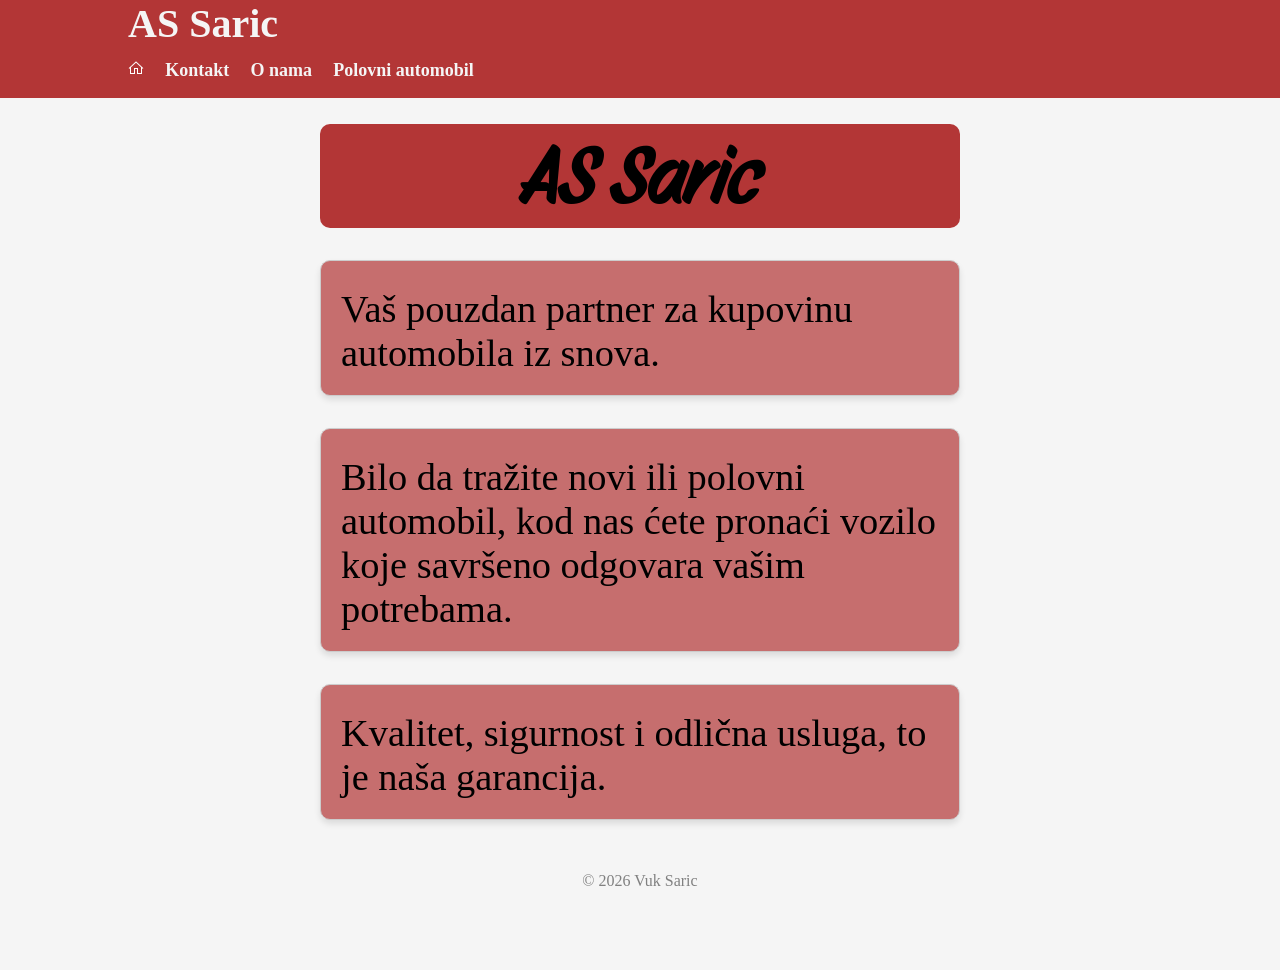
<file: index.html>
<!DOCTYPE html>
<html lang="sr">
<head>
    <meta charset="UTF-8">
    <meta name="viewport" content="width=device-width, initial-scale=1.0">
    <title>AS Saric</title>
    <link rel="stylesheet" href="CSS/style.css">
    <link rel="shortcut icon" href="Images/Favicon/favicon.ico" type="image/x-icon">
    <meta name="author" content="Vuk Saric">
    <meta name="description" content="Pronadjite svoj najbolji polovni automobil kod nas, sa provjerenom kilometrazom i sa garanacijom, u ponudi imamo Bmw, Skoda i mnoga druga vozila">
    <meta property="og:title" content="Ponuda Polovan Automobil">
    <meta property="og:description" content="Pronadjite svoj najbolji polovni automobil kod nas, sa provjerenom kilometrazom i sa garancijom, u ponudi imamo Bmw, Skoda i mnoga druga vozila">
    <meta property="og:image" content="https://vuksaric77.github.io/VukSaricIT2026/Images/naslovna.jpg">
    <meta property="og:url" content="https://vuksaric77.github.io/VukSaricIT2026/">
    <meta property="og:type" content="website">
</head>
<body>
    <header class="heder">
    <h1 class="naslov">AS Saric</h1>
        <nav>
            <ul>
                <li><a href="index.html"><img src="Images/home.png" alt="Pocetna"></a></li>
                <li><a href="Kontakt.html">Kontakt</a></li>
                <li><a href="Onama.html">O nama</a></li>
                <li><a href="Ponuda.html">Polovni automobil</a></li>
                
            </ul>
        </nav>
    </header>
    <main class="mejn">
        
        <h2 class="IndexNaslov">AS Saric</h2>
        
        <div class="opisivanje">
            <p class="txtindx">Vaš pouzdan partner za kupovinu automobila iz snova.</p>
        </div>
        
        <div class="opisivanje">
            <p class="txtindx">Bilo da tražite novi ili polovni automobil, kod nas ćete pronaći vozilo koje savršeno odgovara vašim potrebama.</p>
        </div>
        
        <div class="opisivanje">
            <p class="txtindx">Kvalitet, sigurnost i odlična usluga, to je naša garancija.</p>
        </div>
        <img src="Images/animacija.png" alt="Auto" class="anim">
    </main>
    <footer class="futer">
    <p>&copy; 2026 Vuk Saric</p>
</footer>
</body>
</html>
</file>
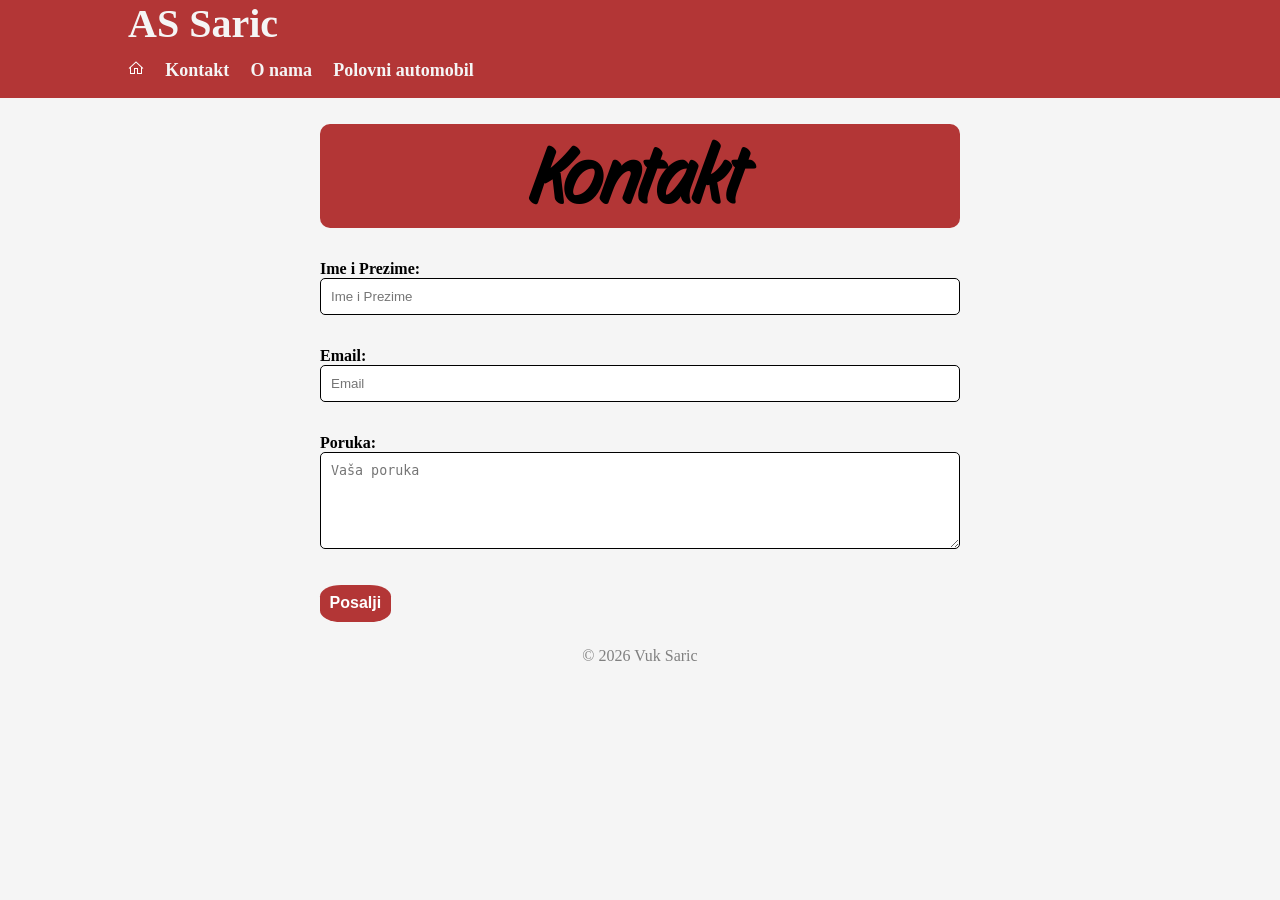
<file: Kontakt.html>
<!DOCTYPE html>
<html lang="sr">
<head>
    <meta charset="UTF-8">
    <meta name="viewport" content="width=device-width, initial-scale=1.0">
    <title>Kontakt</title>
    <link rel="stylesheet" href="CSS/style.css">
    <link rel="shortcut icon" href="Images/Favicon/favicon.ico" type="image/x-icon">
    <meta name="author" content="Vuk Saric">
    <meta name="description" content="Pronadjite svoj najbolji polovni automobil kod nas, sa provjerenom kilometrazom i sa garanacijom, u ponudi imamo Bmw, Skoda i mnoga druga vozila">
    <meta property="og:title" content="Ponuda Polovan Automobil">
    <meta property="og:description" content="Pronadjite svoj najbolji polovni automobil kod nas, sa provjerenom kilometrazom i sa garancijom, u ponudi imamo Bmw, Skoda i mnoga druga vozila">
    <meta property="og:image" content="https://vuksaric77.github.io/VukSaricIT2026/Images/naslovna.jpg">
    <meta property="og:url" content="https://vuksaric77.github.io/VukSaricIT2026/">
    <meta property="og:type" content="website">
</head>
<body>
    <header class="heder">
    <h1 class="naslov">AS Saric</h1>
        <nav>
            <ul>
                <li><a href="index.html"><img src="Images/home.png" alt="Pocetna"></a></li>
                <li><a href="Kontakt.html">Kontakt</a></li>
                <li><a href="Onama.html">O nama</a></li>
                <li><a href="Ponuda.html">Polovni automobil</a></li>
                
            </ul>
        </nav>
    </header>
    <main>
        <h2 class="IndexNaslov">Kontakt</h2>
        
        <div class="kontaktforma">
                
                <form class="kontaktforma1">
                    
                    <div class="kforma">
                    <label for="name">Ime i Prezime:</label> <br>
                    <input type="text" id="name" name="name" placeholder="Ime i Prezime" required>
                    </div>
                    
                    <div class="kforma">
                    <label for="email">Email:</label> <br>
                    <input type="email" id="email" name="email" placeholder="Email" required>
                    </div> 
                    
                    <div class="kforma">
                    <label for="message">Poruka:</label> <br>
                    <textarea id="message" name="message" placeholder="Vaša poruka" rows="5" required></textarea>
                    </div>
                    
                    <button type="submit">Posalji</button>
                
                </form>

        </div>
    </main>
    
    <footer class="futer">
    <p>&copy; 2026 Vuk Saric</p>
</body>
</html>
</file>
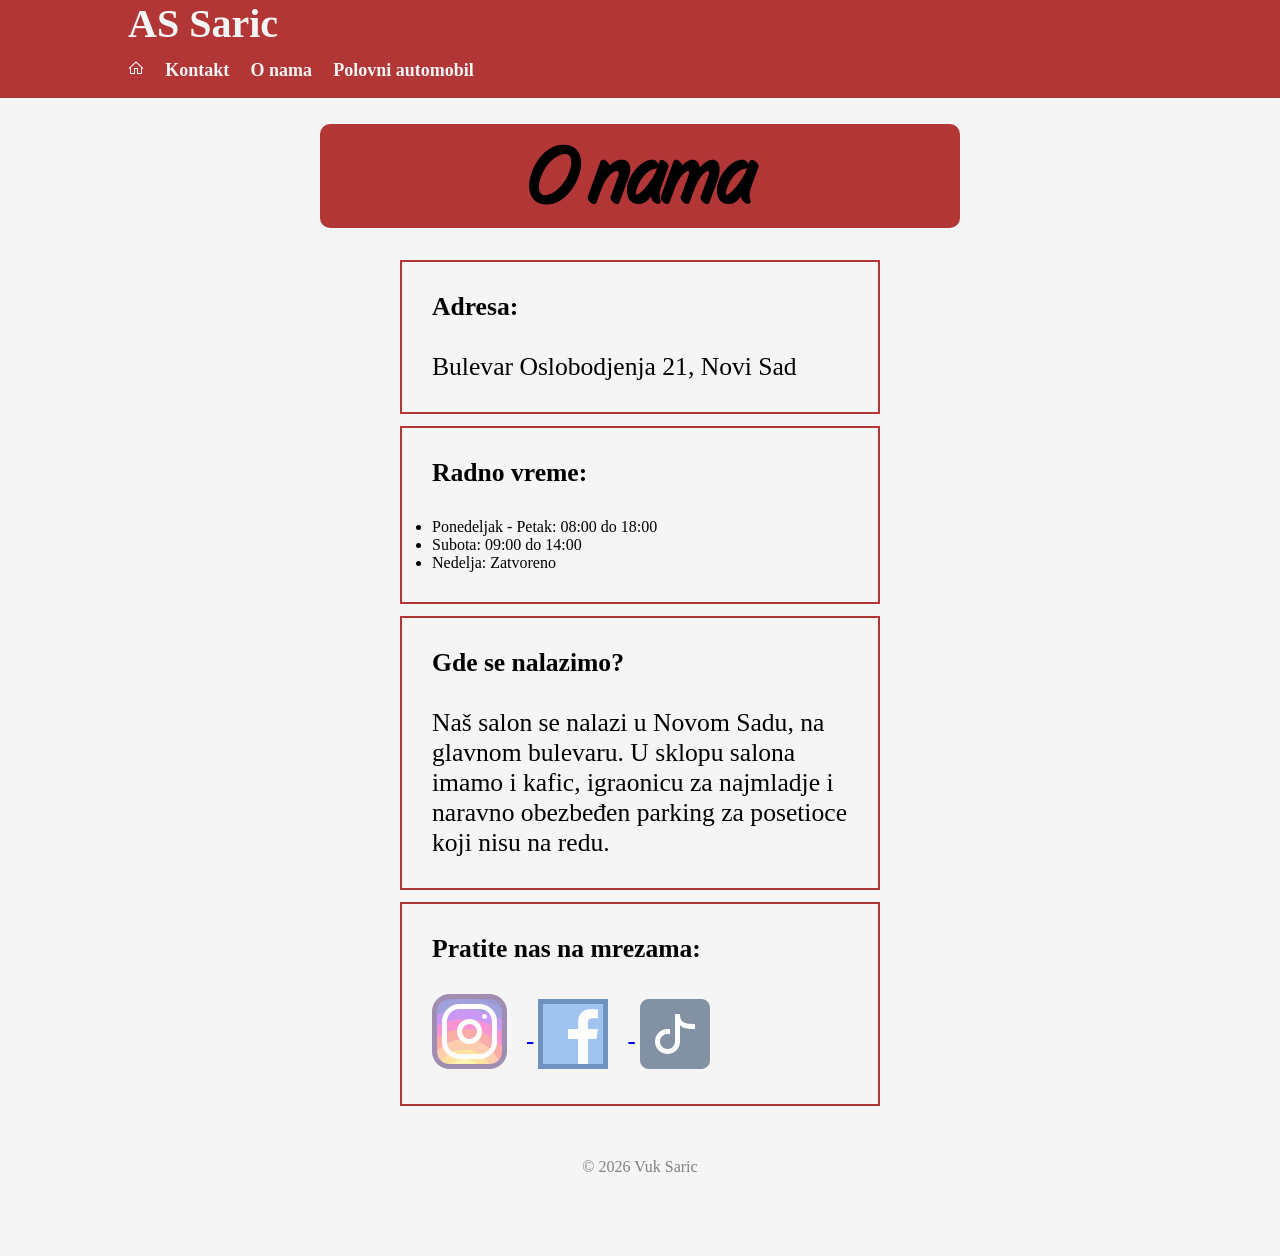
<file: Onama.html>
<!DOCTYPE html>
<html lang="sr">
<head>
    <meta charset="UTF-8">
    <meta name="viewport" content="width=device-width, initial-scale=1.0">
    <title>O nama</title>
    <link rel="stylesheet" href="CSS/style.css">
    <link rel="shortcut icon" href="Images/Favicon/favicon.ico" type="image/x-icon">
    <meta name="author" content="Vuk Saric">
    <meta name="description" content="Pronadjite svoj najbolji polovni automobil kod nas, sa provjerenom kilometrazom i sa garanacijom, u ponudi imamo Bmw, Skoda i mnoga druga vozila">
    <meta property="og:title" content="Ponuda Polovan Automobil">
    <meta property="og:description" content="Pronadjite svoj najbolji polovni automobil kod nas, sa provjerenom kilometrazom i sa garancijom, u ponudi imamo Bmw, Skoda i mnoga druga vozila">
    <meta property="og:image" content="https://vuksaric77.github.io/VukSaricIT2026/Images/naslovna.jpg">
    <meta property="og:url" content="https://vuksaric77.github.io/VukSaricIT2026/">
    <meta property="og:type" content="website">
</head>
<body>
    <header class="heder">
    <h1 class="naslov">AS Saric</h1>
        <nav>
            <ul>
                <li><a href="index.html"><img src="Images/home.png" alt="Pocetna"></a></li>
                <li><a href="Kontakt.html">Kontakt</a></li>
                <li><a href="Onama.html">O nama</a></li>
                <li><a href="Ponuda.html">Polovni automobil</a></li>
                
            </ul>
        </nav>
    </header>
    <main>
     <h2 class="IndexNaslov">O nama</h2>
    
    <div class="kontent">
     <div class="onama">
        <p><span class="boldonama">Adresa:</span><br><br>Bulevar Oslobodjenja 21, Novi Sad</p>
    </div>
    
    
    <div class="onama">
        <p><span class="boldonama">Radno vreme:</span> <br><br> <ul>
        <li>Ponedeljak - Petak: 08:00 do 18:00</li>
        <li>Subota: 09:00 do 14:00</li>
        <li>Nedelja: Zatvoreno</li></ul></p>
    </div>
    
    <div class="onama">
        <p><span class="boldonama">Gde se nalazimo?</span> <br><br>
         Naš salon se nalazi u Novom Sadu, na glavnom bulevaru. U sklopu salona imamo i kafic, igraonicu za najmladje i naravno obezbeđen parking za posetioce koji nisu na redu.
        </p>
    </div>
    
    
    <div class="onama">
        <p><span class="boldonama">Pratite nas na mrezama:</span><br><br>
        <a href="https://www.instagram.com/vuksariic/" target="_blank">
        <img src="Images/Ikonice/insta.png" alt="Instagram" class="Ikonice">
        </a>
    
        
        <a href="https://www.facebook.com/vuk.saric.2025" target="_blank">
        <img src="Images/Ikonice/fb.png" alt="Facebook" class="Ikonice">
        </a>
    

        <a href="https://www.tiktok.com/@vukella?lang=en-GB" target="_blank">
        <img src="Images/Ikonice/tikt.png" alt="Facebook" class="Ikonice">
        </a>
    </div>
    </div>

    </main>
    <footer class="futer">
    <p>&copy; 2026 Vuk Saric</p>
</body>
</html>
</file>
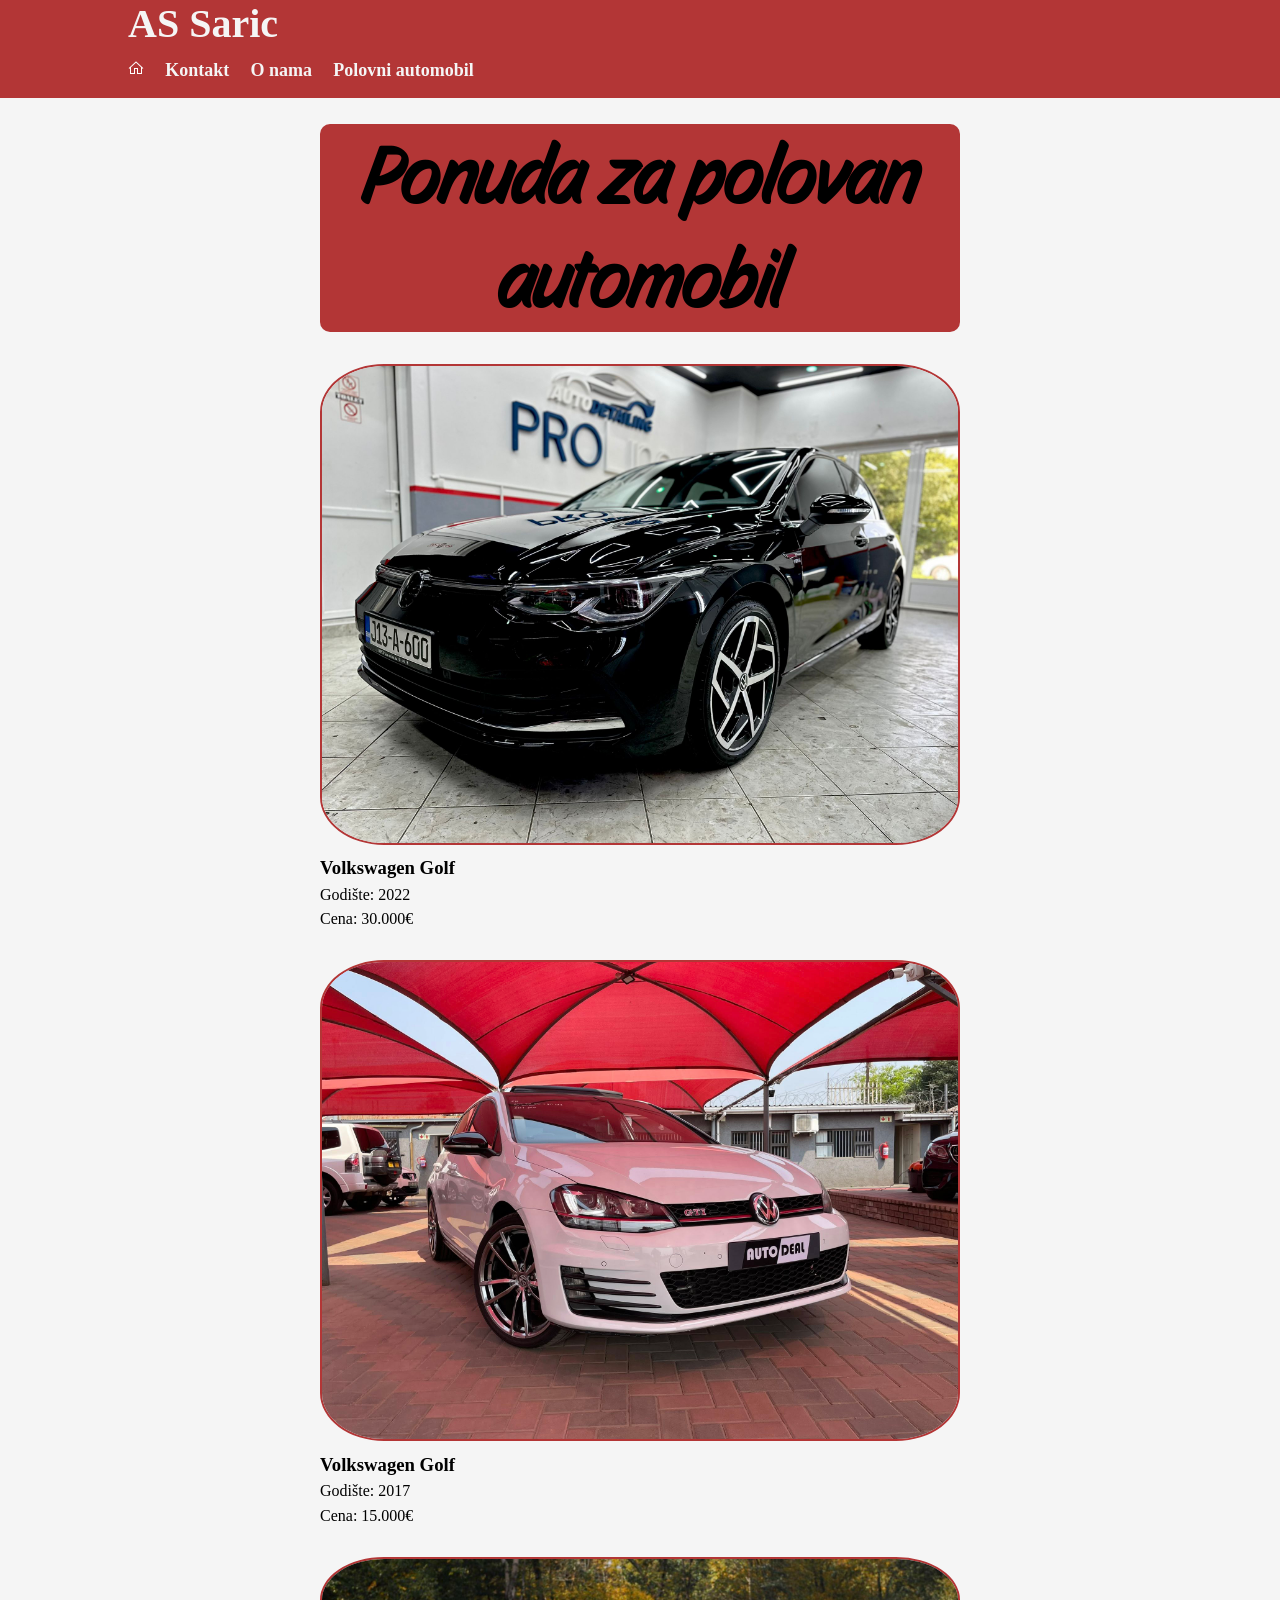
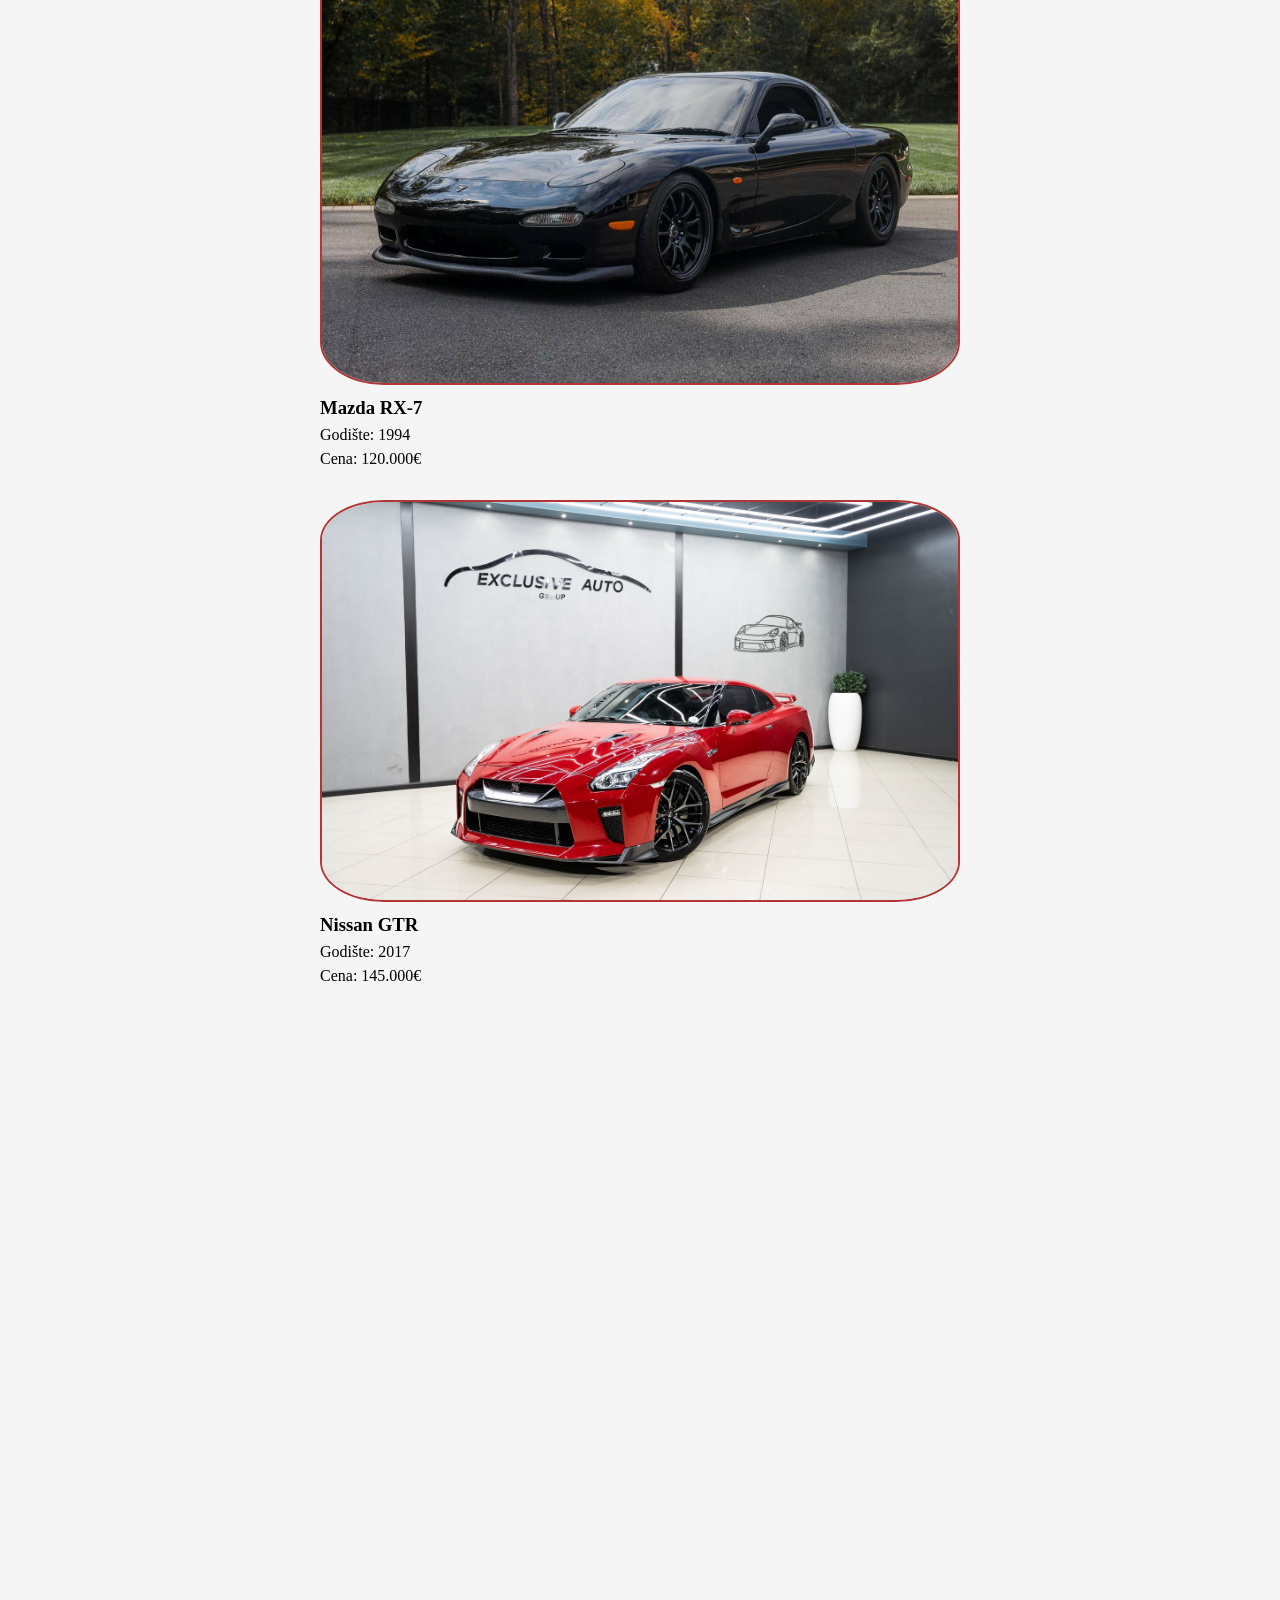
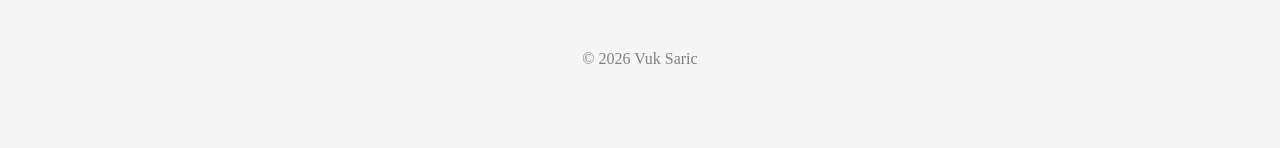
<file: Ponuda.html>
<!DOCTYPE html>
<html lang="sr">
<head>
    <meta charset="UTF-8">
    <meta name="viewport" content="width=device-width, initial-scale=1.0">
    <title>Ponuda Polovan Automobil</title>
    <link rel="stylesheet" href="CSS/style.css">
    <link rel="shortcut icon" href="Images/Favicon/favicon.ico" type="image/x-icon">
    <meta name="author" content="Vuk Saric">
    <meta name="description" content="Pronadjite svoj najbolji polovni automobil kod nas, sa provjerenom kilometrazom i sa garanacijom, u ponudi imamo Bmw, Skoda i mnoga druga vozila">
    <meta property="og:title" content="Ponuda Polovan Automobil">
    <meta property="og:description" content="Pronadjite svoj najbolji polovni automobil kod nas, sa provjerenom kilometrazom i sa garancijom, u ponudi imamo Bmw, Skoda i mnoga druga vozila">
    <meta property="og:image" content="https://vuksaric77.github.io/VukSaricIT2026/Images/naslovna.jpg">
    <meta property="og:url" content="https://vuksaric77.github.io/VukSaricIT2026/">
    <meta property="og:type" content="website">
</head>
<body>
    <header class="heder">
    <h1 class="naslov">AS Saric</h1>
        <nav>
            <ul>
                <li><a href="index.html"><img src="Images/home.png" alt="Pocetna"></a></li>
                <li><a href="Kontakt.html">Kontakt</a></li>
                <li><a href="Onama.html">O nama</a></li>
                <li><a href="Ponuda.html">Polovni automobil</a></li>
                
            </ul>
        </nav>
    </header>
    <main>
        <h2 class="IndexNaslov">Ponuda za polovan automobil</h2>
        <div class="ponuda">
            
            
            <div class="slika">
                <img src="Images/Auta/Golf.jpeg" alt="golf8">
                <div class="info">
                <h3>Volkswagen Golf</h3>
                <p>Godište: 2022</p>
                <p>Cena: 30.000€</p>
                </div>
            </div>
            
            
            <div class="slika">
                <img src="Images/Auta/golf7.jpg" alt="golf7">
                <div class="info">
                <h3>Volkswagen Golf</h3>
                <p>Godište: 2017</p>
                <p>Cena: 15.000€</p>
                </div>
            </div>
            
            
            <div class="slika">
                <img src="Images/Auta/mazda.jpg" alt="mazda">
                <div class="info">
                <h3>Mazda RX-7</h3>
                <p>Godište: 1994</p>
                <p>Cena: 120.000€</p>
                </div>
            </div>
            
            
            <div class="slika">
                <img src="Images/Auta/nissan.jpg" alt="nissan">
                <div class="info">
                <h3>Nissan GTR</h3>
                <p>Godište: 2017</p>
                <p>Cena: 145.000€</p>
                </div>
            </div>
        </div>
        <div class="tiktok-player-wrap">
         <iframe
           src="https://www.tiktok.com/player/v1/7463569637352033541?embed_from=webapp_share&music_info=1&description=1&autoplay=1&muted=1"
           title="#offroad #m57 #maxxis"
           allow="accelerometer; autoplay; clipboard-write; encrypted-media; fullscreen; gyroscope; picture-in-picture; web-share"
           allowfullscreen
           loading="lazy">
          </iframe>
         </div>
    </main>
    <footer class="futer">
    <p>&copy; 2026 Vuk Saric</p>
</body>
</html>
</file>
<file: CSS/style.css>
*,.heder{margin:0;padding:0}*,.heder,nav ul{padding:0}.IndexNaslov,.heder,button{background-color:#b33636}.boldonama,.kontaktforma,button,nav ul li a{font-weight:700}*{box-sizing:border-box}body{padding-bottom:60px;background-color:#f5f5f5}@font-face{font-family:mojFont;src:url(../Font/StoryScript-Regular.ttf)}.naslov,nav ul{margin-left:10%}.info h3,.info p,.naslov{margin-bottom:1%}.naslov{color:#f5f5f5;font-size:250%}nav ul{list-style:none}nav ul li{display:inline-block;margin-right:1.5%;margin-bottom:1.5%}nav ul li a{text-decoration:none;color:#f5f5f5;font-size:large}.futer{color:grey;text-align:center;padding:20px;position:static;width:100%}.IndexNaslov{margin-top:4%;font-size:500%;border-radius:10px;color:#000;text-align:center;font-family:mojFont}.txtindx{margin-top:1%}main{margin:0 25%}.opisivanje{background-color:rgba(179,54,54,.7);border:1px solid #ccc;border-radius:10px;padding:20px;margin:5% 0;box-shadow:0 4px 6px rgba(0,0,0,.1);color:#000}.onama,nav ul li:hover{background-color:#f5f5f5}.opisivanje p{font-size:240%}nav ul li:hover{border-radius:10px}nav ul li a:hover{color:#000}.kontaktforma{margin-bottom:5px}.kforma{margin:5% 0}.kontaktforma1 input,.kontaktforma1 textarea{padding:10px;border:1px solid #000;border-radius:5px;outline:0;width:100%}button{padding:1.5%;border-radius:30%;color:#fff;font-size:100%;border:none}button:hover{cursor:pointer}.kontaktforma1 input:focus,.kontaktforma1 textarea:focus{border:1.5px solid #00f}.onama{margin:2% 10%;padding:5%;border:2px solid #b33636}.onama p{font-size:160%}.onama p ul li{font-size:120%}.kontent{padding:20px}.onama .Ikonice{margin-right:15px;transition:transform .3s;vertical-align:middle;opacity:.8}.onama .Ikonice:hover{transform:scale(1.2);opacity:1}.ponuda .slika img{width:100%;height:10%;object-fit:cover;display:block;margin-top:5%;border:2px solid #b33636;border-radius:10%}.info h3{margin-top:2%}.anim{position:fixed;top:78%;left:-100px;width:100px;animation:5s linear infinite voznja}@keyframes voznja{0%,100%{left:-120px}50%{left:calc(100% - 100px)}}.tiktok-player-wrap{width:100%;max-width:340px;margin:20px auto}.tiktok-player-wrap iframe{width:100%;aspect-ratio:325/578;height:auto;border:0;border-radius:12px;display:block}
</file>
